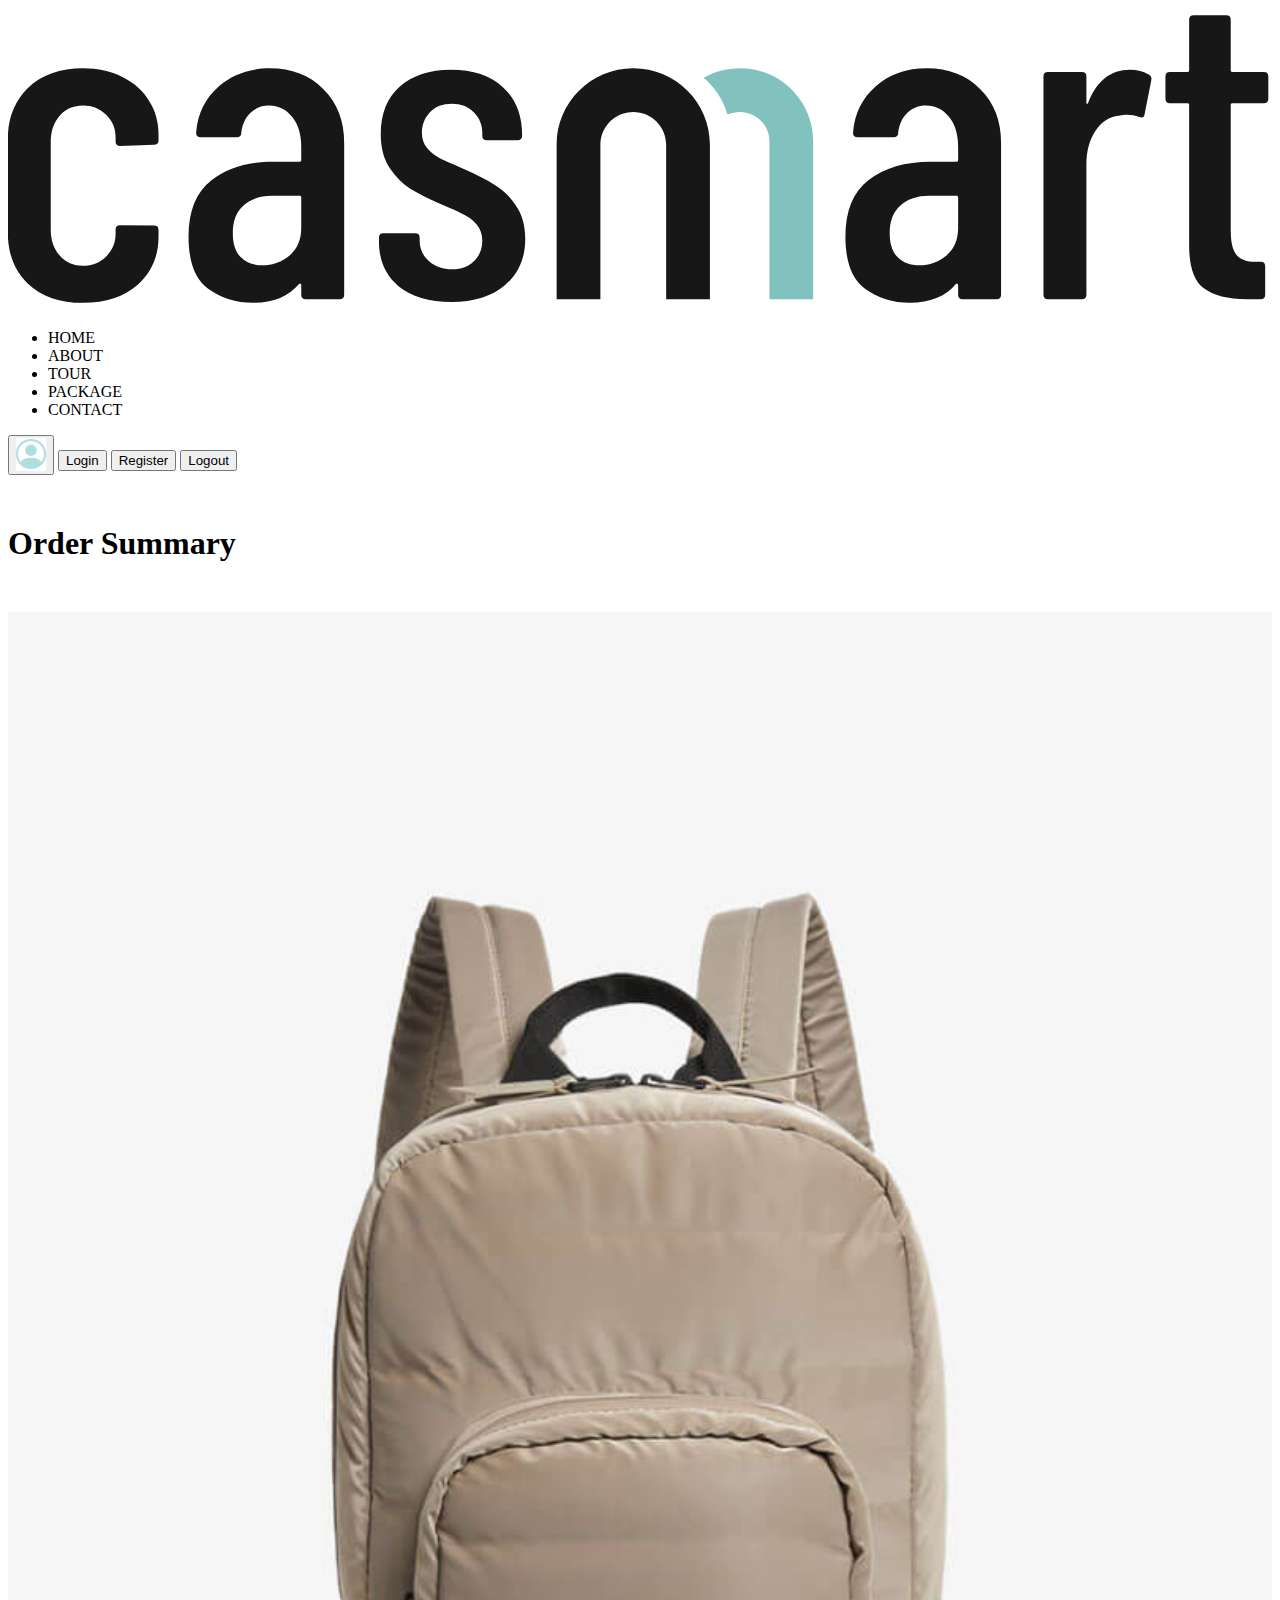
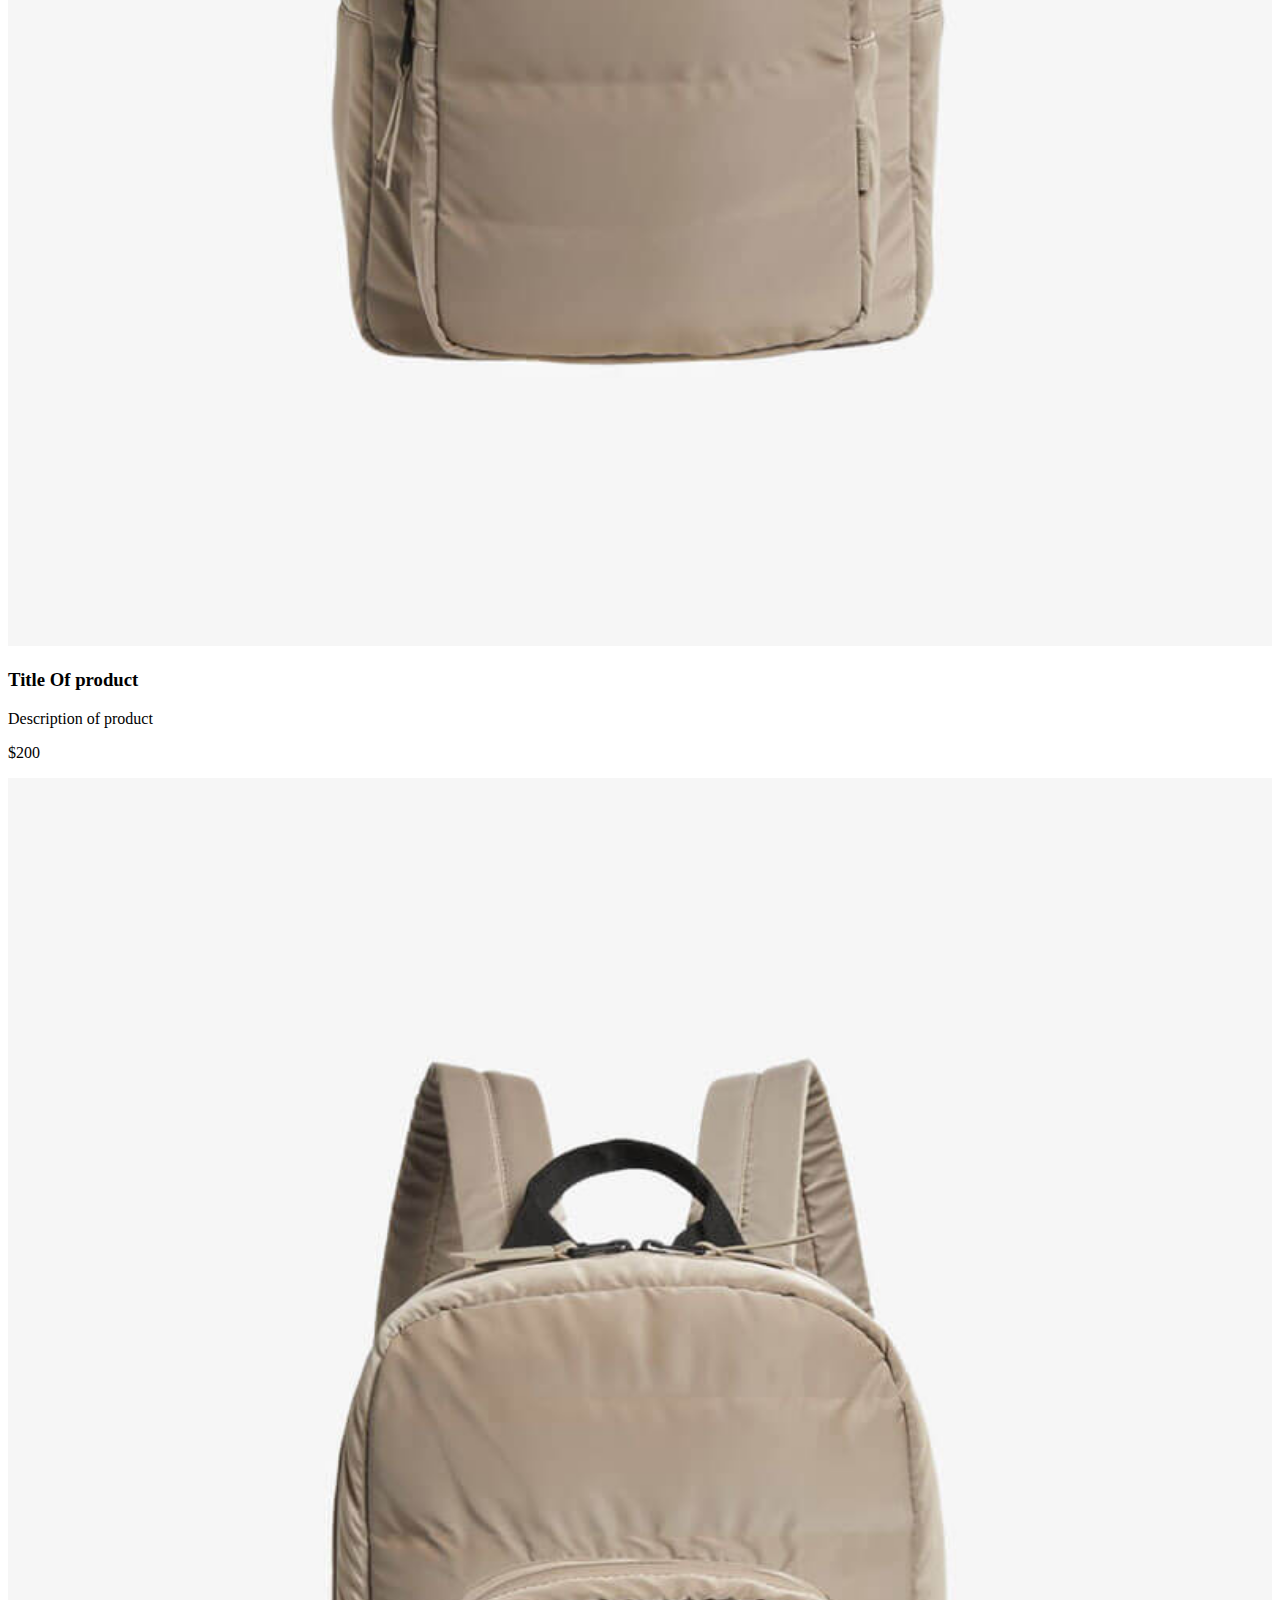
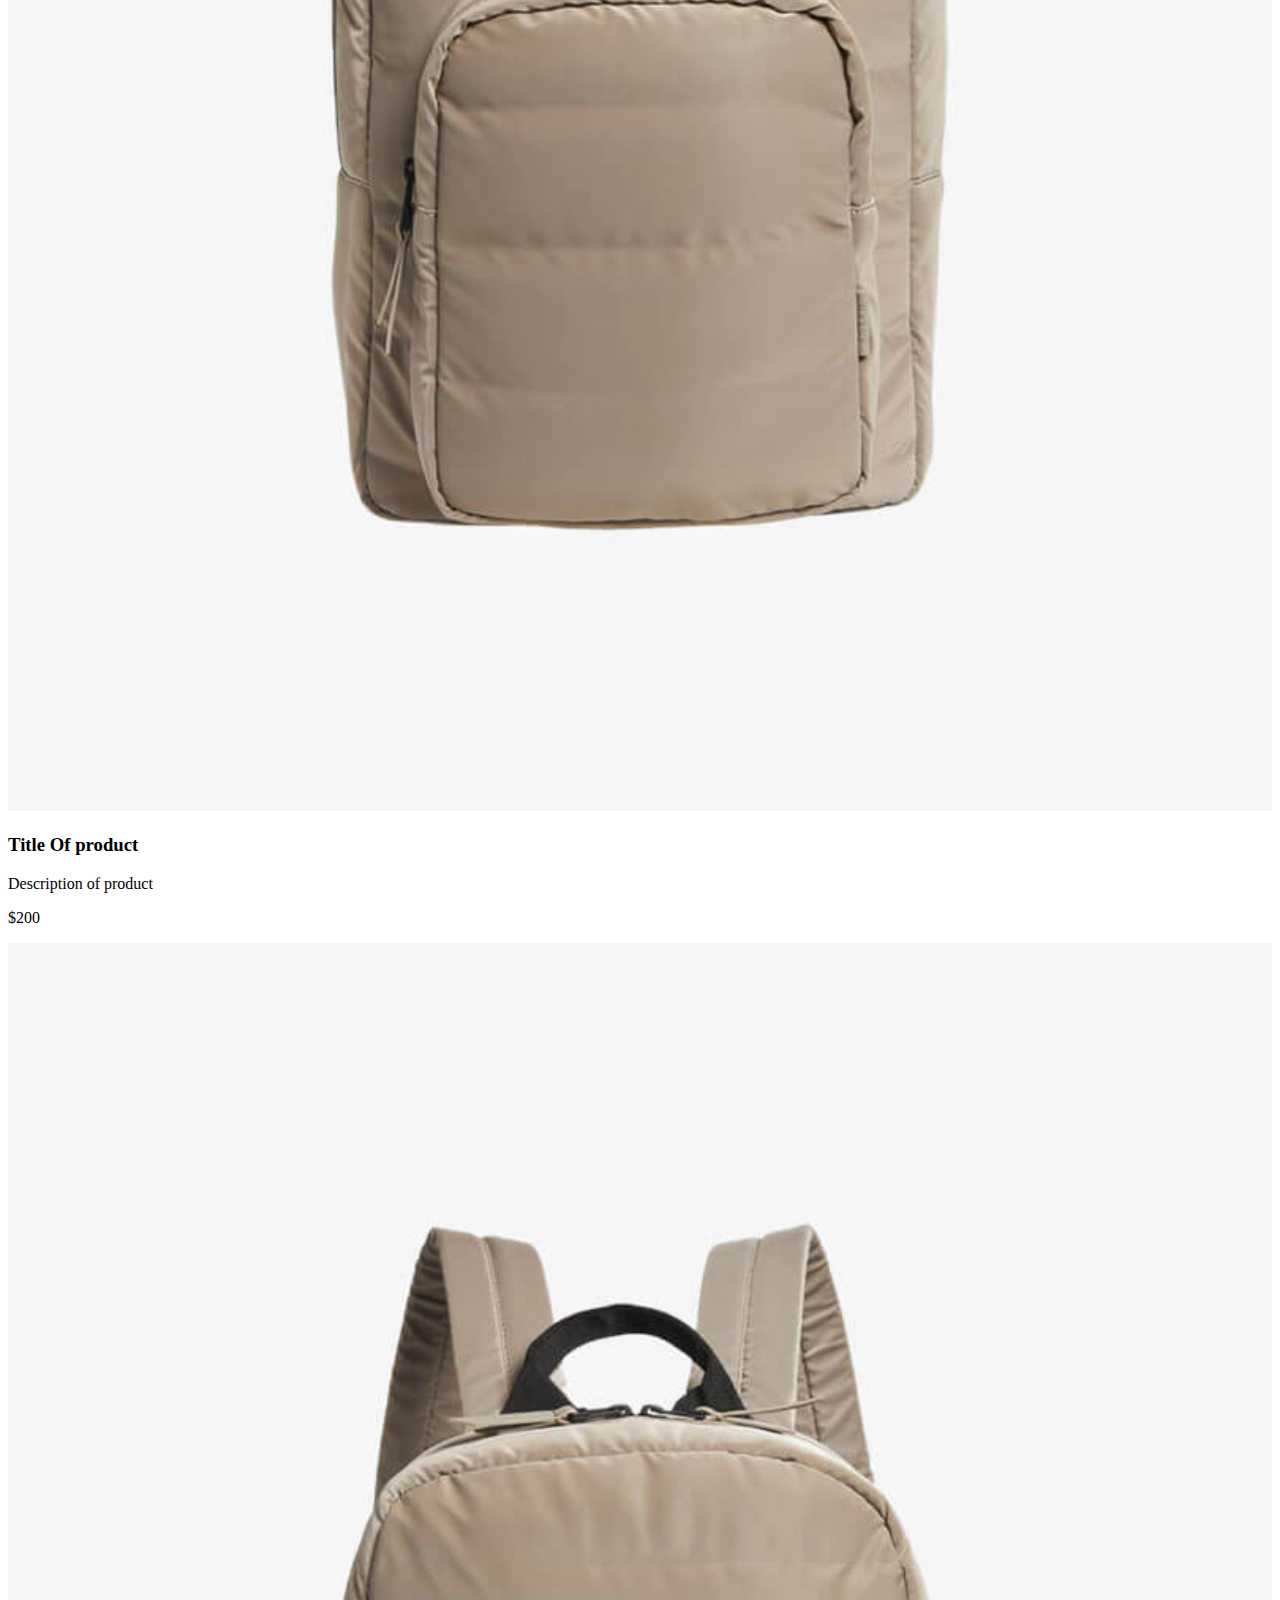
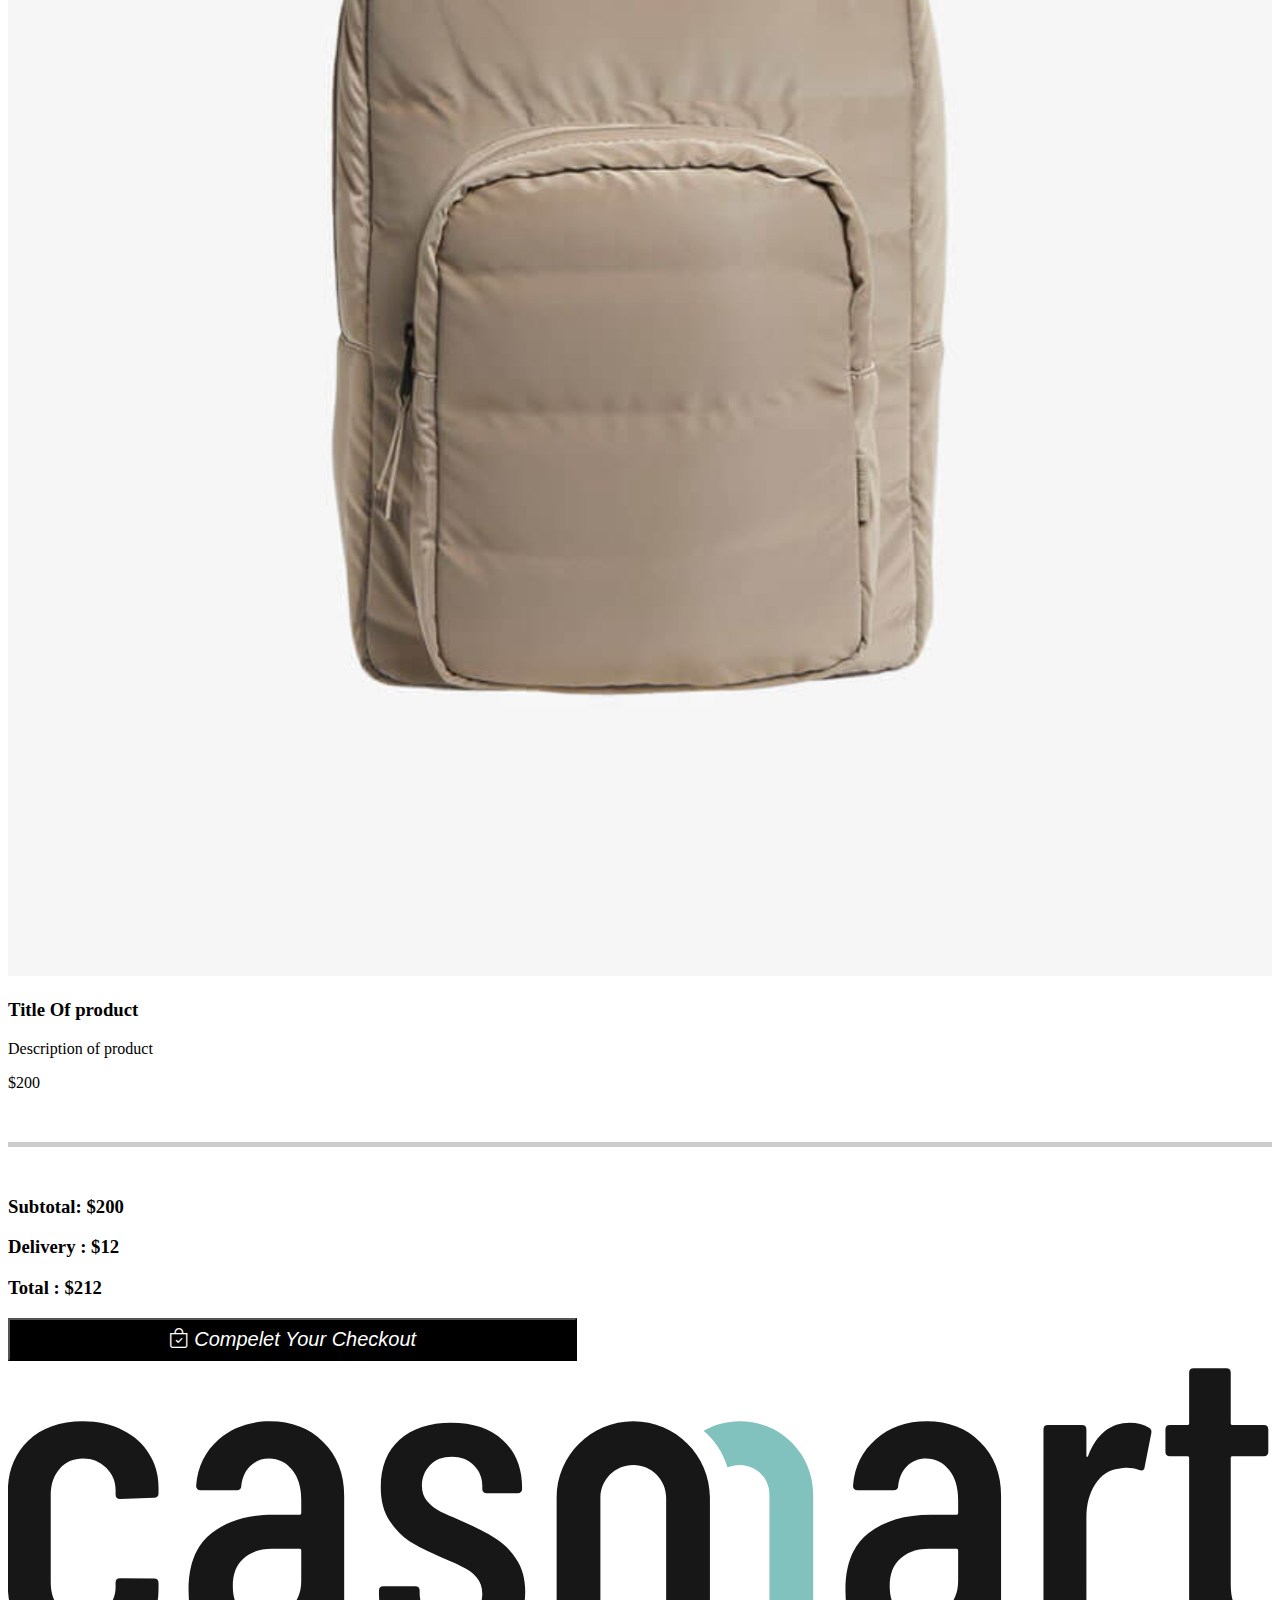
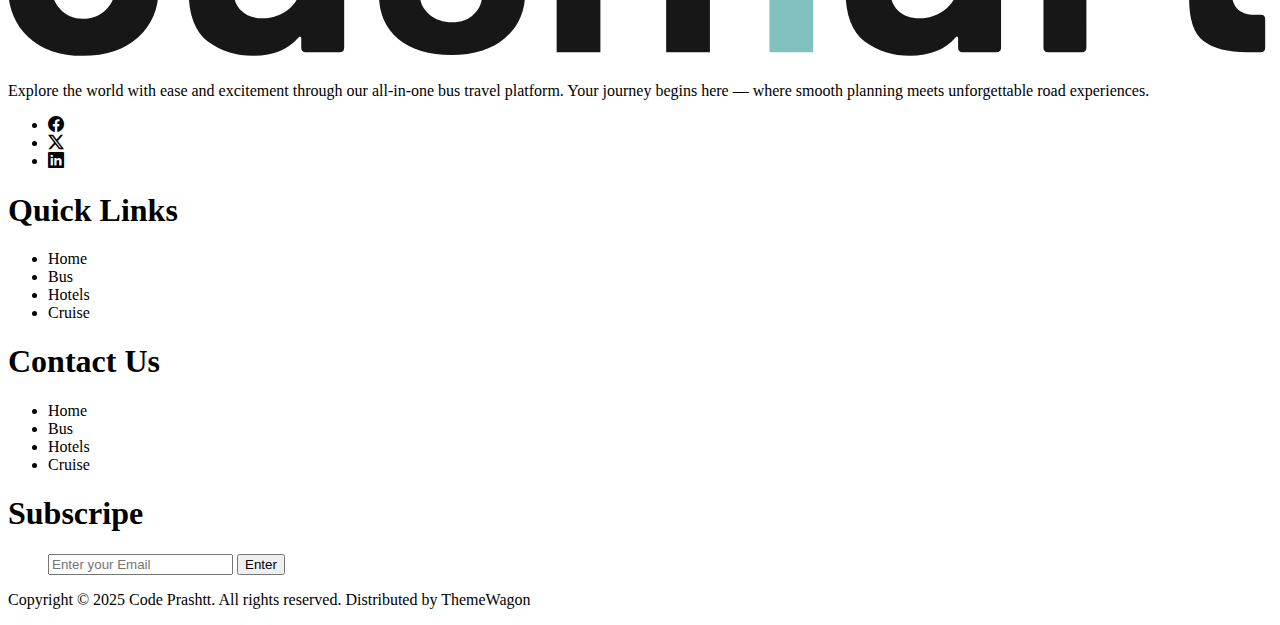
<file: Cart/index.html>
<!DOCTYPE html>
<html lang="en">
  <head>
    <meta charset="UTF-8" />
    <meta name="viewport" content="width=device-width, initial-scale=1.0" />
    <link
      href="https://cdn.jsdelivr.net/npm/bootstrap@5.3.7/dist/css/bootstrap.min.css"
      rel="stylesheet"
      integrity="sha384-LN+7fdVzj6u52u30Kp6M/trliBMCMKTyK833zpbD+pXdCLuTusPj697FH4R/5mcr"
      crossorigin="anonymous"
    />
    <link
      rel="stylesheet"
      href="https://cdn.jsdelivr.net/npm/bootstrap-icons@1.13.1/font/bootstrap-icons.min.css"
    />
    <link rel="stylesheet" href="style.css" />
    <title>Document</title>
  </head>
  <body>
    <!-- nav -->

    <header class="d-flex justify-content-between align-items-center bg-ahmed">
      <nav class="navbar container">
        <a href="" class="text-decoration-none text-black h3"
          ><img src="/images/logo.svg" alt=""
        /></a>
        <ul class="d-flex gap-5 align-items-center">
          <li class="list-group-item">HOME</li>
          <li class="list-group-item">ABOUT</li>
          <li class="list-group-item">TOUR</li>
          <li class="list-group-item">PACKAGE</li>
          <li class="list-group-item">CONTACT</li>
        </ul>
        <div class="d-flex gap-4">
          <button class="border-0 bg-transparent">
            <i class="avatar bi bi-person-circle"></i>
          </button>
          <button class="login btn btn-primary">Login</button>
          <button class="register btn btn-outline-primary">Register</button>
          <button class="logout btn btn-danger">Logout</button>
        </div>
      </nav>
    </header>

    <!-- hero section -->

    <!-- <section class="container hero">
      <div class="hero-bg"></div>
      <div class="hero-text">Discover <span class="more-span">more.</span></div>
    </section> -->

    <main class="container checkout">
      <h1>Order Summary</h1>
      <div class="row">
        <div class="col-1">
          <img src="/images/product-1.jpg" alt="" />
        </div>
        <div class="col-4">
          <h3>Title Of product</h3>
          <p>Description of product</p>
          <p class="text-end">$200</p>
        </div>
      </div>
      <div class="row">
        <div class="col-1">
          <img src="/images/product-1.jpg" alt="" />
        </div>
        <div class="col-4">
          <h3>Title Of product</h3>
          <p>Description of product</p>
          <p class="text-end">$200</p>
        </div>
      </div>
      <div class="row">
        <div class="col-1">
          <img src="/images/product-1.jpg" alt="" />
        </div>
        <div class="col-4">
          <h3>Title Of product</h3>
          <p>Description of product</p>
          <p class="text-end">$200</p>
        </div>
      </div>

      <div class="row">
        <div class="col-5">
          <h3 class="d-flex justify-content-between">
            Subtotal: <span>$200</span>
          </h3>
          <h3 class="d-flex justify-content-between">
            Delivery : <span>$12</span>
          </h3>
          <h3 class="d-flex justify-content-between">
            Total : <span>$212</span>
          </h3>
        </div>
      </div>

      <button class="product-cart">
        <i class="bi bi-bag-check"> Compelet Your Checkout</i>
      </button>
    </main>
    <!-- footer -->

    <footer class="mt-5">
      <div class="container m-auto row">
        <div class="col-3">
          <a><img src="/images/logo.svg" class="w-50" alt="" /></a>
          <p>
            Explore the world with ease and excitement through our all-in-one
            bus travel platform. Your journey begins here — where smooth
            planning meets unforgettable road experiences.
          </p>
          <ul class="d-flex justify-content-center gap-5">
            <li
              class="list-group-item bg-primary text-white px-2 py-1 fs-2 rounded"
            >
              <i class="bi bi-facebook"></i>
            </li>
            <li
              class="list-group-item bg-primary text-white px-2 py-1 fs-2 rounded"
            >
              <i class="bi bi-twitter-x"></i>
            </li>
            <li
              class="list-group-item bg-primary text-white px-2 py-1 fs-2 rounded"
            >
              <i class="bi bi-linkedin"></i>
            </li>
          </ul>
        </div>
        <div class="col-3">
          <h1>Quick Links</h1>
          <ul>
            <li class="list-group-item my-3">Home</li>
            <li class="list-group-item my-3">Bus</li>
            <li class="list-group-item my-3">Hotels</li>
            <li class="list-group-item my-3">Cruise</li>
          </ul>
        </div>
        <div class="col-3">
          <h1>Contact Us</h1>
          <ul>
            <li class="list-group-item my-3">Home</li>
            <li class="list-group-item my-3">Bus</li>
            <li class="list-group-item my-3">Hotels</li>
            <li class="list-group-item my-3">Cruise</li>
          </ul>
        </div>
        <div class="col-3">
          <h1>Subscripe</h1>

          <ul>
            <input
              type="text"
              placeholder="Enter your Email"
              class="w-100 form-control"
            />
            <button class="btn btn btn-primary my-4 w-100">Enter</button>
          </ul>
        </div>
      </div>
      <p class="text-center mt-5">
        Copyright © 2025 Code Prashtt. All rights reserved. Distributed by
        ThemeWagon
      </p>
    </footer>

    <script src="/index.js"></script>
  </body>
</html>
</file>
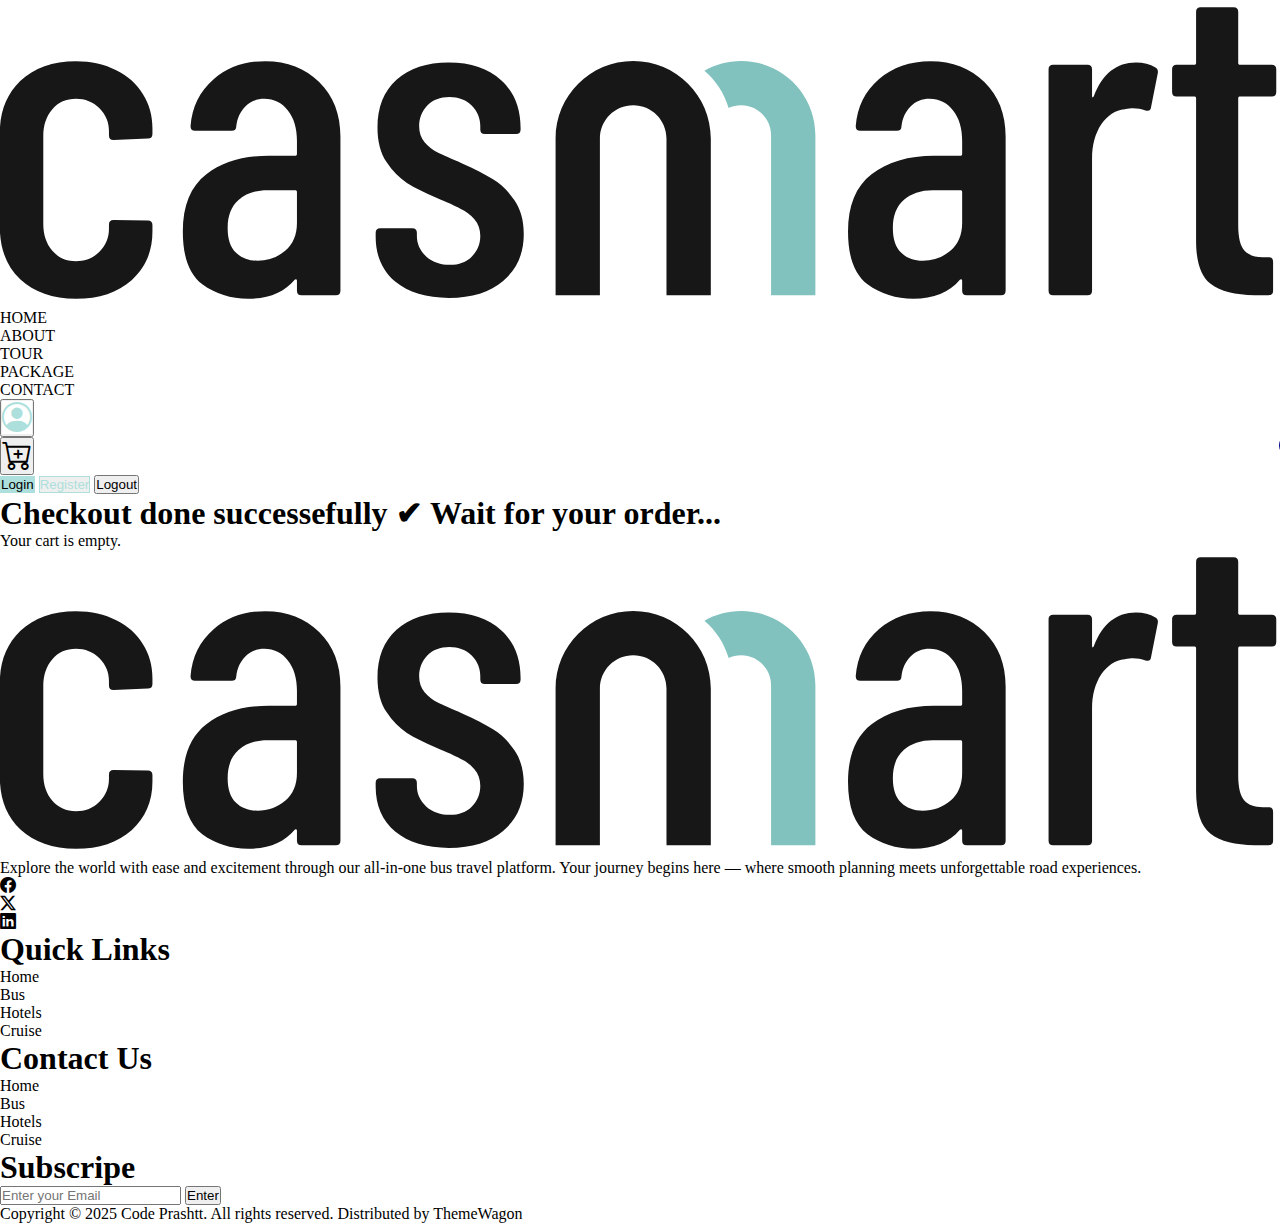
<file: checkout/index.html>
<!DOCTYPE html>
<html lang="en">
  <head>
    <meta charset="UTF-8" />
    <meta name="viewport" content="width=device-width, initial-scale=1.0" />
    <link
      href="https://cdn.jsdelivr.net/npm/bootstrap@5.3.7/dist/css/bootstrap.min.css"
      rel="stylesheet"
      integrity="sha384-LN+7fdVzj6u52u30Kp6M/trliBMCMKTyK833zpbD+pXdCLuTusPj697FH4R/5mcr"
      crossorigin="anonymous"
    />
    <link
      rel="stylesheet"
      href="https://cdn.jsdelivr.net/npm/bootstrap-icons@1.13.1/font/bootstrap-icons.min.css"
    />
    <link rel="stylesheet" href="style.css" />
    <title>Document</title>
  </head>
  <body>
    <!-- nav -->

    <header id="navbar"></header>

    <!-- hero section -->

    <main class="checkout-container container m-auto">
      <h1>Checkout done successefully ✔ Wait for your order...</h1>
      <div id="printContainer" class="container mt-5"></div>
    </main>

    <footer id="footer"></footer>

    <script src="./index.js" type="module"></script>
  </body>
</html>
</file>
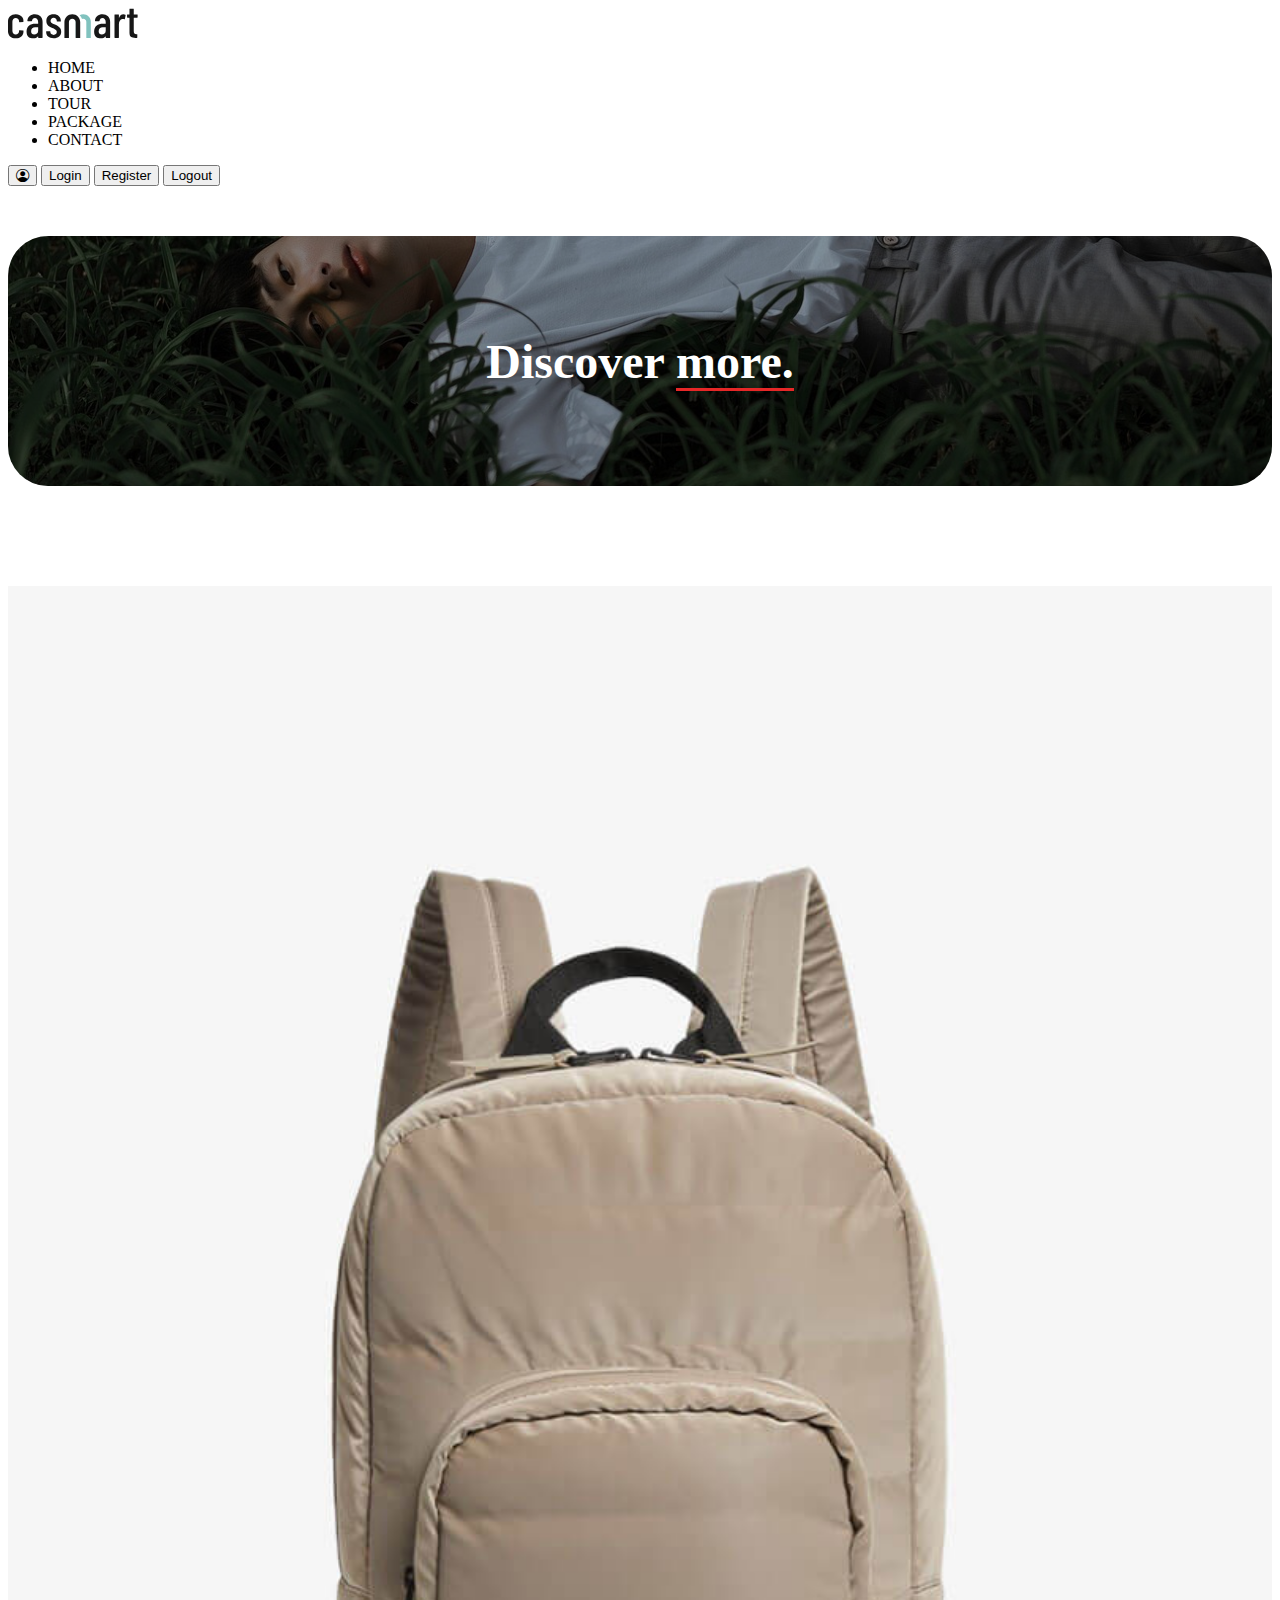
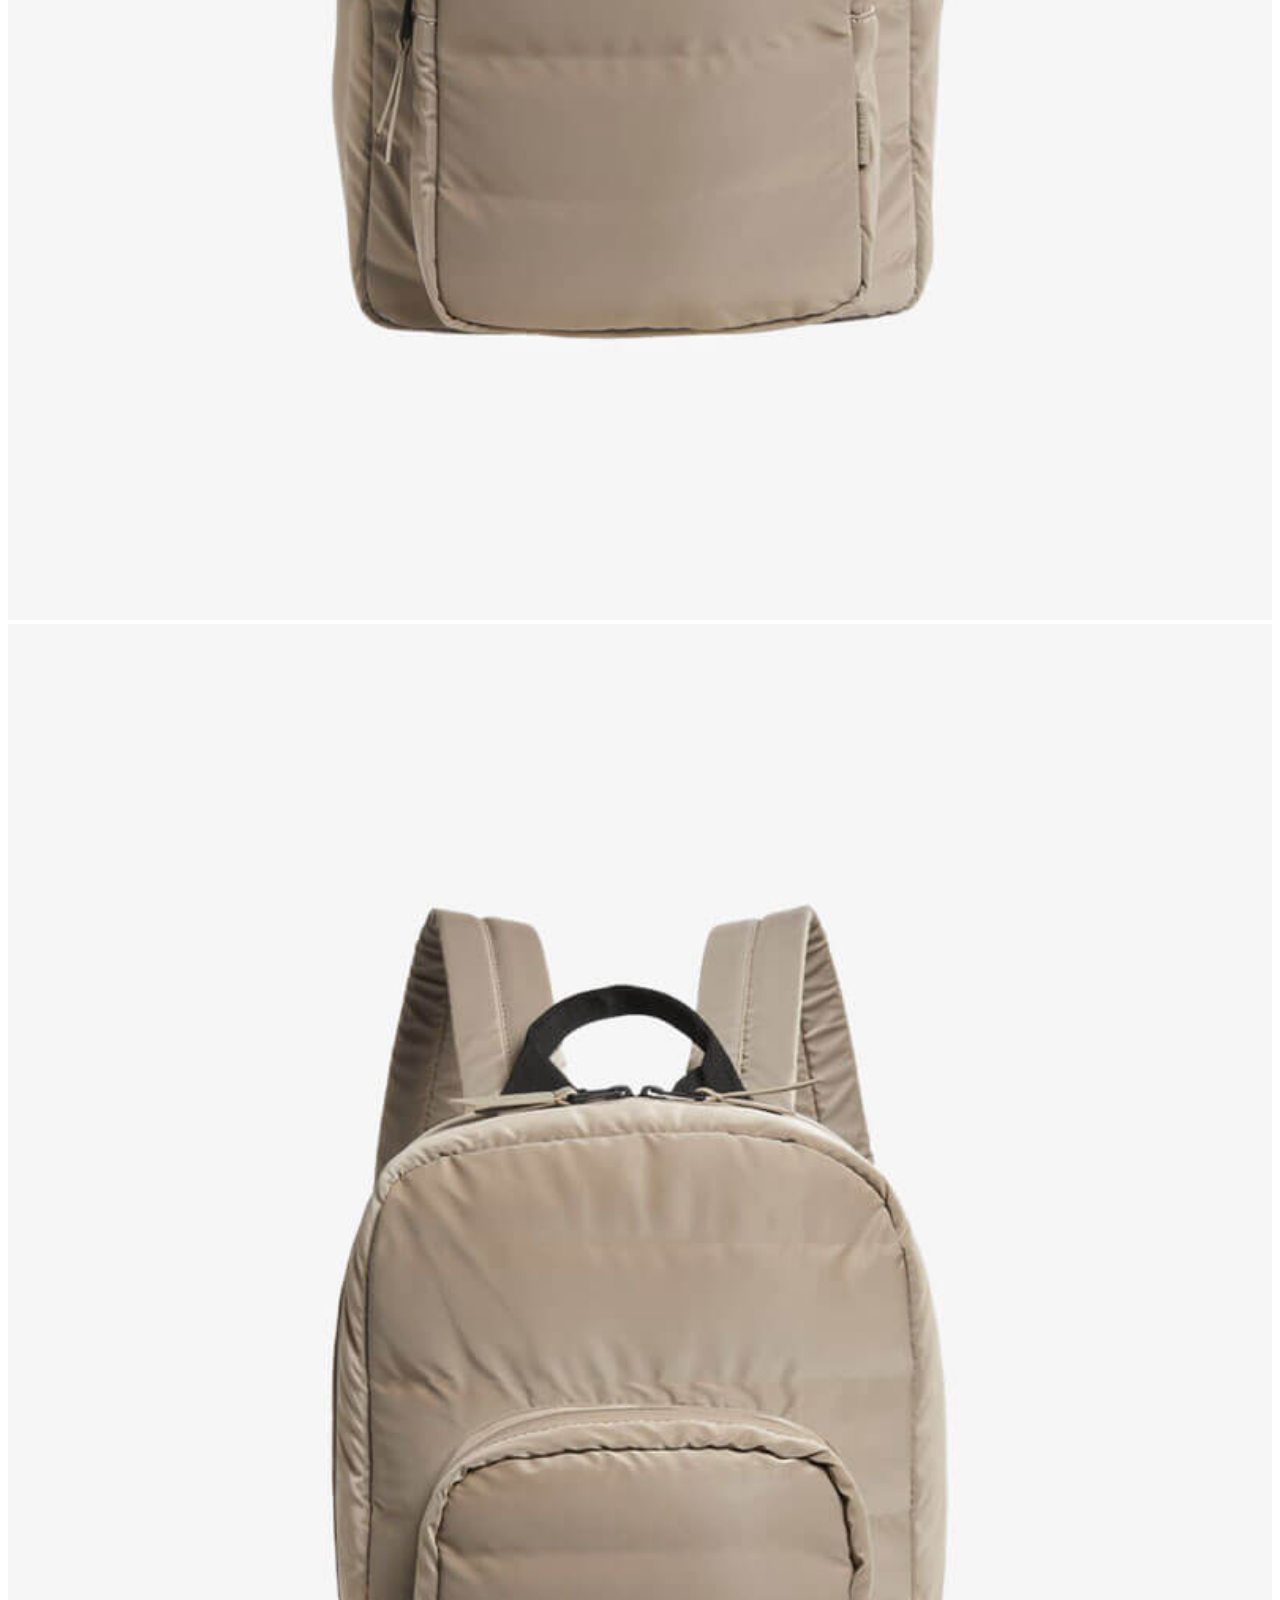
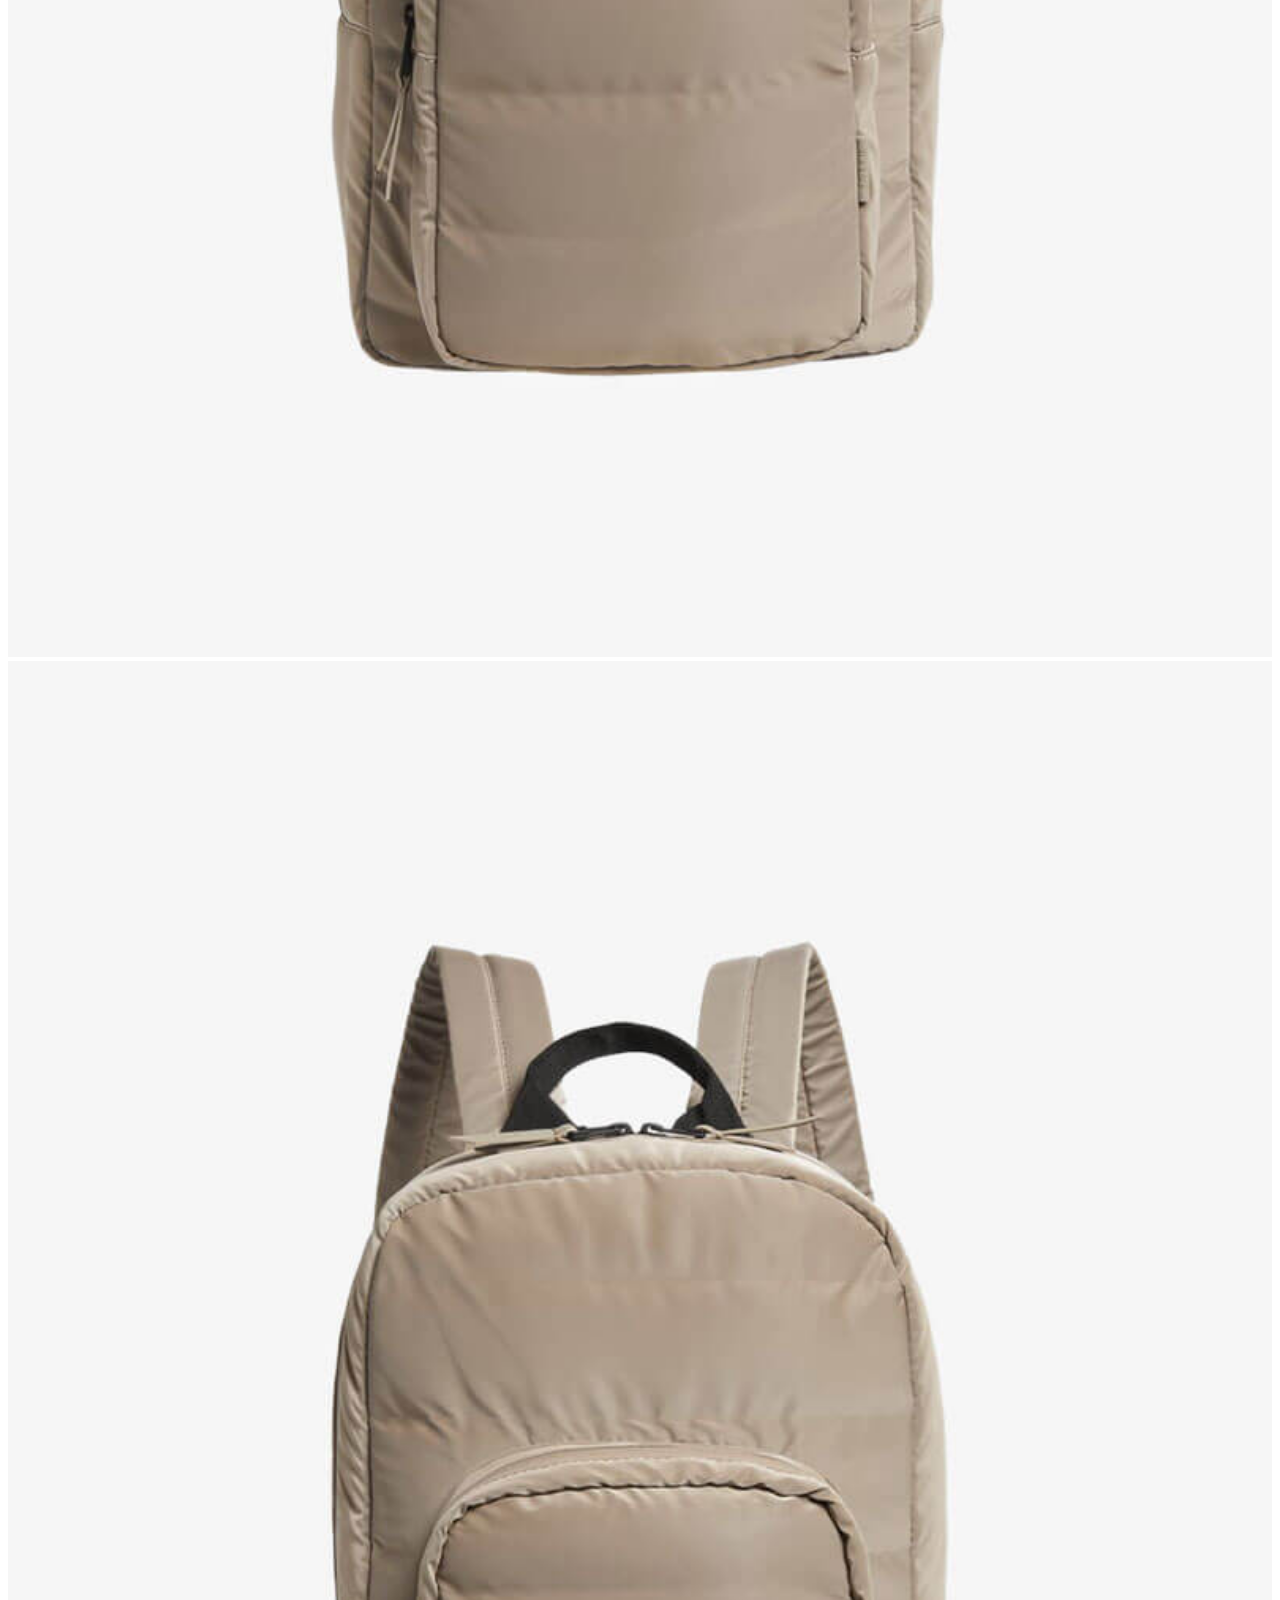
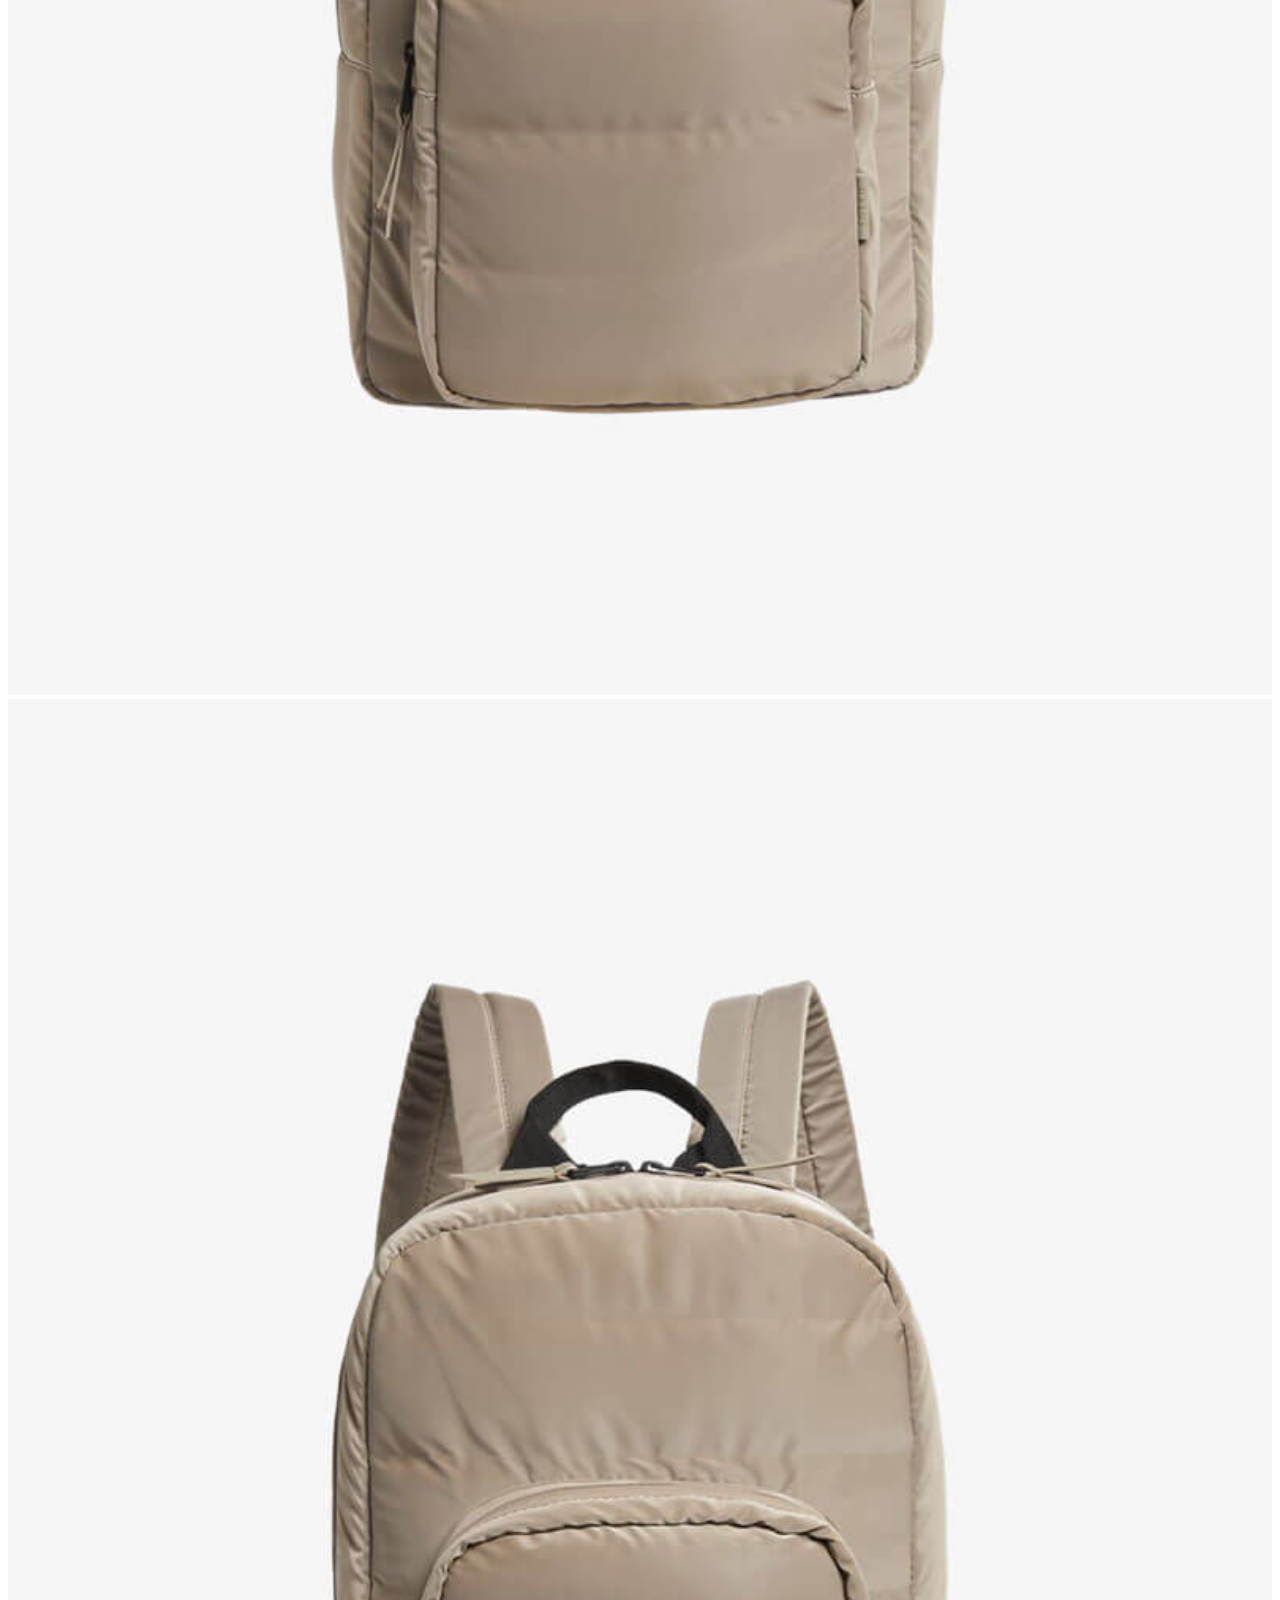
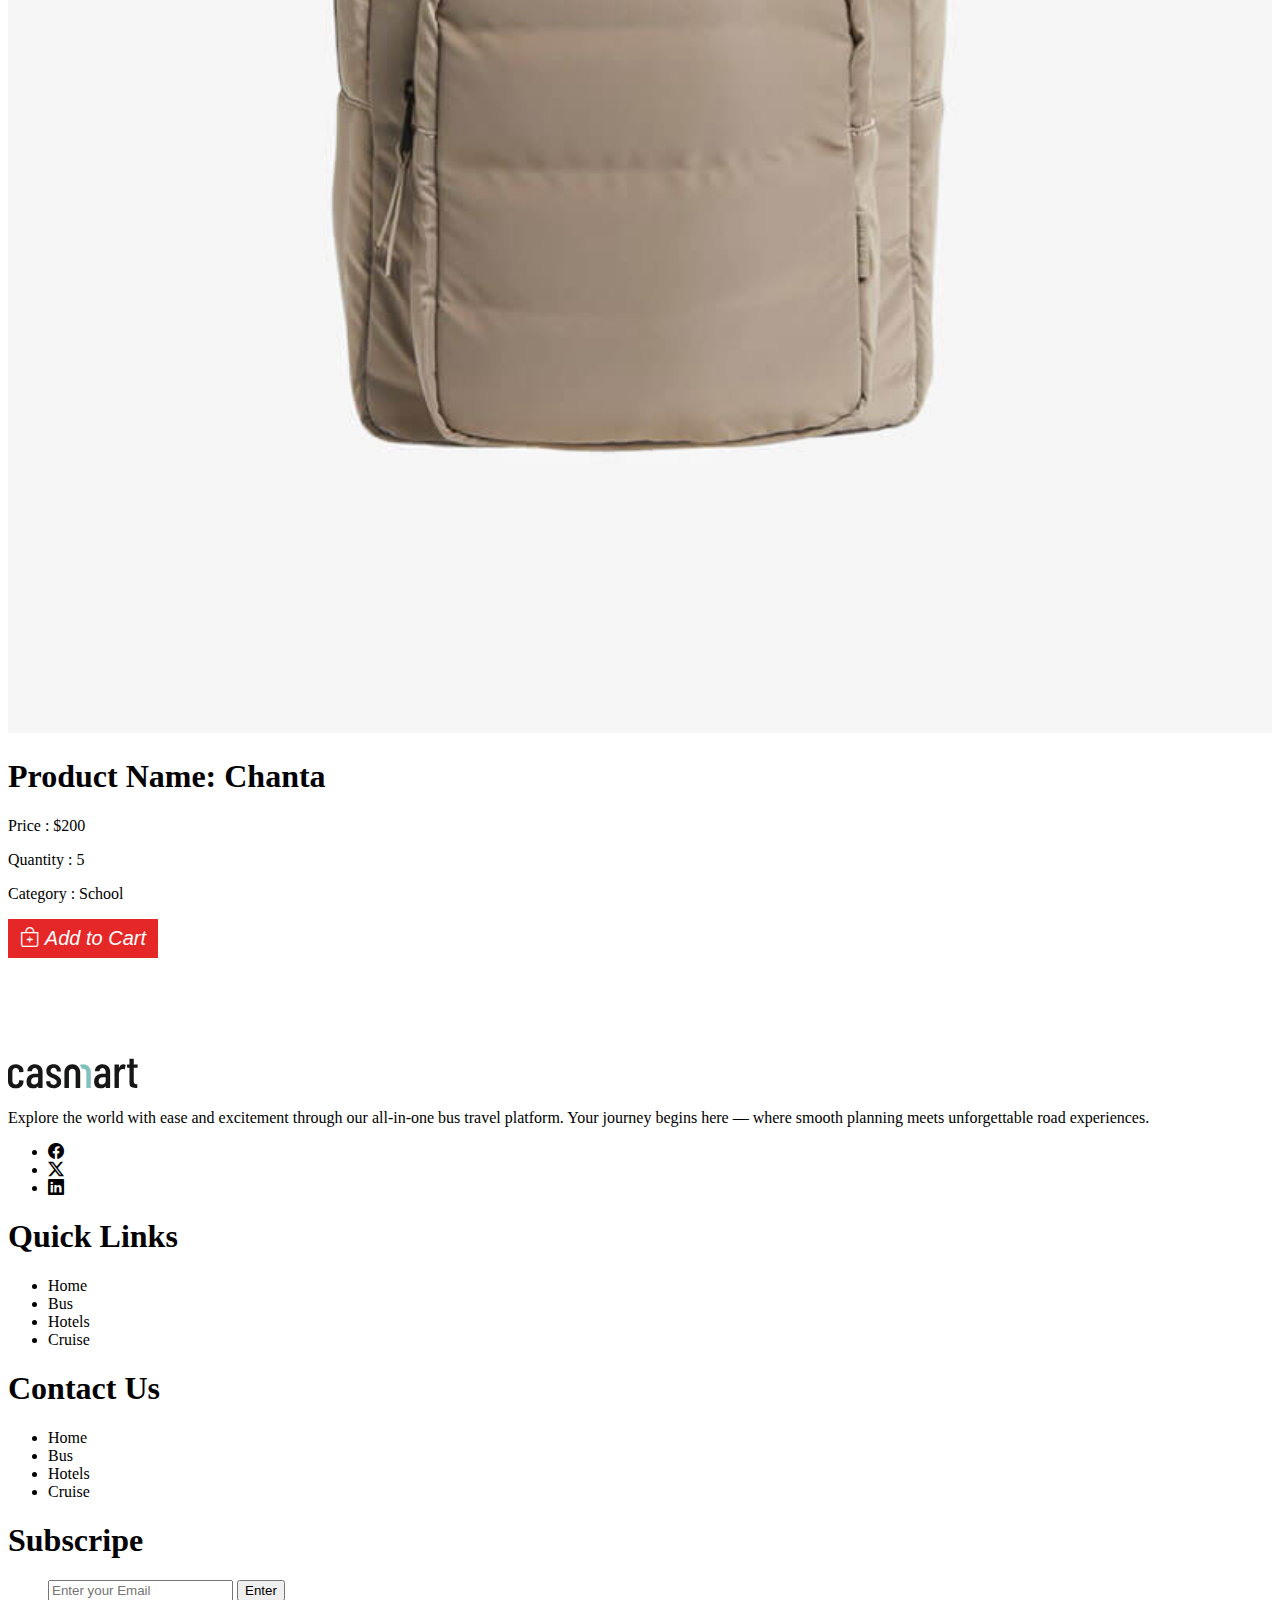
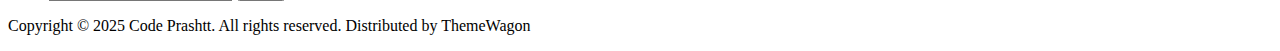
<file: Product/index.html>
<!DOCTYPE html>
<html lang="en">
  <head>
    <meta charset="UTF-8" />
    <meta name="viewport" content="width=device-width, initial-scale=1.0" />
    <link
      href="https://cdn.jsdelivr.net/npm/bootstrap@5.3.7/dist/css/bootstrap.min.css"
      rel="stylesheet"
      integrity="sha384-LN+7fdVzj6u52u30Kp6M/trliBMCMKTyK833zpbD+pXdCLuTusPj697FH4R/5mcr"
      crossorigin="anonymous"
    />
    <link
      rel="stylesheet"
      href="https://cdn.jsdelivr.net/npm/bootstrap-icons@1.13.1/font/bootstrap-icons.min.css"
    />
    <link rel="stylesheet" href="style.css" />
    <title>Document</title>
  </head>
  <body>
    <!-- nav -->

    <header class="d-flex justify-content-between align-items-center bg-ahmed">
      <nav class="navbar container">
        <a href="" class="text-decoration-none text-black h3"
          ><img src="/images/logo.svg" alt=""
        /></a>
        <ul class="d-flex gap-5 align-items-center">
          <li class="list-group-item">HOME</li>
          <li class="list-group-item">ABOUT</li>
          <li class="list-group-item">TOUR</li>
          <li class="list-group-item">PACKAGE</li>
          <li class="list-group-item">CONTACT</li>
        </ul>
        <div class="d-flex gap-4">
          <button class="border-0 bg-transparent">
            <i class="avatar bi bi-person-circle"></i>
          </button>
          <button class="login btn btn-primary">Login</button>
          <button class="register btn btn-outline-primary">Register</button>
          <button class="logout btn btn-danger">Logout</button>
        </div>
      </nav>
    </header>

    <!-- hero section -->

    <section class="container hero">
      <div class="hero-bg"></div>
      <div class="hero-text">Discover <span class="more-span">more.</span></div>
    </section>

    <!-- product section -->

    <main class="container product">
      <div class="row">
        <div class="col-5">
          <div class="imgs-conatiner row">
            <div class="col-9"><img src="/images/product-1.jpg" alt="" /></div>
            <div class="col-3 d-flex flex-column justify-content-between">
              <img src="/images/product-1.jpg" alt="" />
              <img src="/images/product-1.jpg" alt="" />
              <img src="/images/product-1.jpg" alt="" />
            </div>
          </div>
        </div>
        <div class="col-7 d-flex flex-column justify-content-around gap-4">
          <div>
            <h1>Product Name: Chanta</h1>
            <p>Price : $200</p>
            <p>Quantity : 5</p>
            <p>Category : School</p>
          </div>
          <button class="product-cart">
            <i class="bi bi-bag-plus"> Add to Cart</i>
          </button>
        </div>
      </div>
    </main>

    <!-- footer -->

    <footer class="mt-5">
      <div class="container m-auto row">
        <div class="col-3">
          <a><img src="/images/logo.svg" class="w-50" alt="" /></a>
          <p>
            Explore the world with ease and excitement through our all-in-one
            bus travel platform. Your journey begins here — where smooth
            planning meets unforgettable road experiences.
          </p>
          <ul class="d-flex justify-content-center gap-5">
            <li
              class="list-group-item bg-primary text-white px-2 py-1 fs-2 rounded"
            >
              <i class="bi bi-facebook"></i>
            </li>
            <li
              class="list-group-item bg-primary text-white px-2 py-1 fs-2 rounded"
            >
              <i class="bi bi-twitter-x"></i>
            </li>
            <li
              class="list-group-item bg-primary text-white px-2 py-1 fs-2 rounded"
            >
              <i class="bi bi-linkedin"></i>
            </li>
          </ul>
        </div>
        <div class="col-3">
          <h1>Quick Links</h1>
          <ul>
            <li class="list-group-item my-3">Home</li>
            <li class="list-group-item my-3">Bus</li>
            <li class="list-group-item my-3">Hotels</li>
            <li class="list-group-item my-3">Cruise</li>
          </ul>
        </div>
        <div class="col-3">
          <h1>Contact Us</h1>
          <ul>
            <li class="list-group-item my-3">Home</li>
            <li class="list-group-item my-3">Bus</li>
            <li class="list-group-item my-3">Hotels</li>
            <li class="list-group-item my-3">Cruise</li>
          </ul>
        </div>
        <div class="col-3">
          <h1>Subscripe</h1>

          <ul>
            <input
              type="text"
              placeholder="Enter your Email"
              class="w-100 form-control"
            />
            <button class="btn btn btn-primary my-4 w-100">Enter</button>
          </ul>
        </div>
      </div>
      <p class="text-center mt-5">
        Copyright © 2025 Code Prashtt. All rights reserved. Distributed by
        ThemeWagon
      </p>
    </footer>

    <script src="/index.js"></script>
  </body>
</html>
</file>
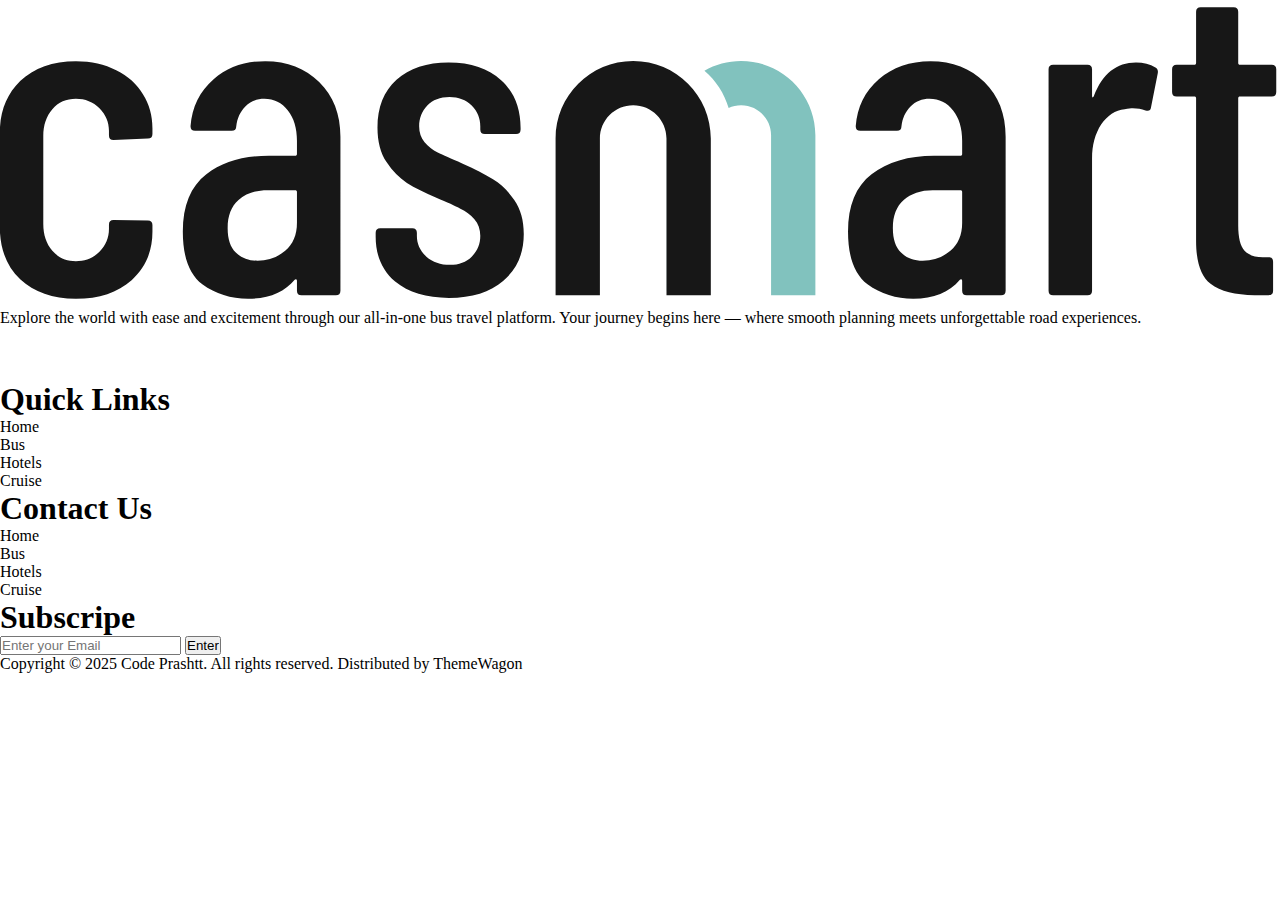
<file: components/footer.html>
<!DOCTYPE html>
<html lang="en">
  <head>
    <meta charset="UTF-8" />
    <meta name="viewport" content="width=device-width, initial-scale=1.0" />
    <link rel="stylesheet" href="../style.css" />
    <title>Document</title>
  </head>
  <body>
    <footer class="mt-5">
      <div class="container m-auto row">
        <div class="col-3">
          <a><img src="../images/logo.svg" class="w-50" alt="" /></a>
          <p>
            Explore the world with ease and excitement through our all-in-one
            bus travel platform. Your journey begins here — where smooth
            planning meets unforgettable road experiences.
          </p>
          <ul class="d-flex justify-content-center gap-5">
            <li
              class="list-group-item bg-primary text-white px-2 py-1 fs-2 rounded"
            >
              <i class="bi bi-facebook"></i>
            </li>
            <li
              class="list-group-item bg-primary text-white px-2 py-1 fs-2 rounded"
            >
              <i class="bi bi-twitter-x"></i>
            </li>
            <li
              class="list-group-item bg-primary text-white px-2 py-1 fs-2 rounded"
            >
              <i class="bi bi-linkedin"></i>
            </li>
          </ul>
        </div>
        <div class="col-3">
          <h1>Quick Links</h1>
          <ul>
            <li class="list-group-item my-3">Home</li>
            <li class="list-group-item my-3">Bus</li>
            <li class="list-group-item my-3">Hotels</li>
            <li class="list-group-item my-3">Cruise</li>
          </ul>
        </div>
        <div class="col-3">
          <h1>Contact Us</h1>
          <ul>
            <li class="list-group-item my-3">Home</li>
            <li class="list-group-item my-3">Bus</li>
            <li class="list-group-item my-3">Hotels</li>
            <li class="list-group-item my-3">Cruise</li>
          </ul>
        </div>
        <div class="col-3">
          <h1>Subscripe</h1>

          <ul>
            <input
              type="text"
              placeholder="Enter your Email"
              class="w-100 form-control"
            />
            <button class="btn btn btn-primary my-4 w-100">Enter</button>
          </ul>
        </div>
      </div>
      <p class="text-center mt-5">
        Copyright © 2025 Code Prashtt. All rights reserved. Distributed by
        ThemeWagon
      </p>
    </footer>
  </body>
</html>
</file>
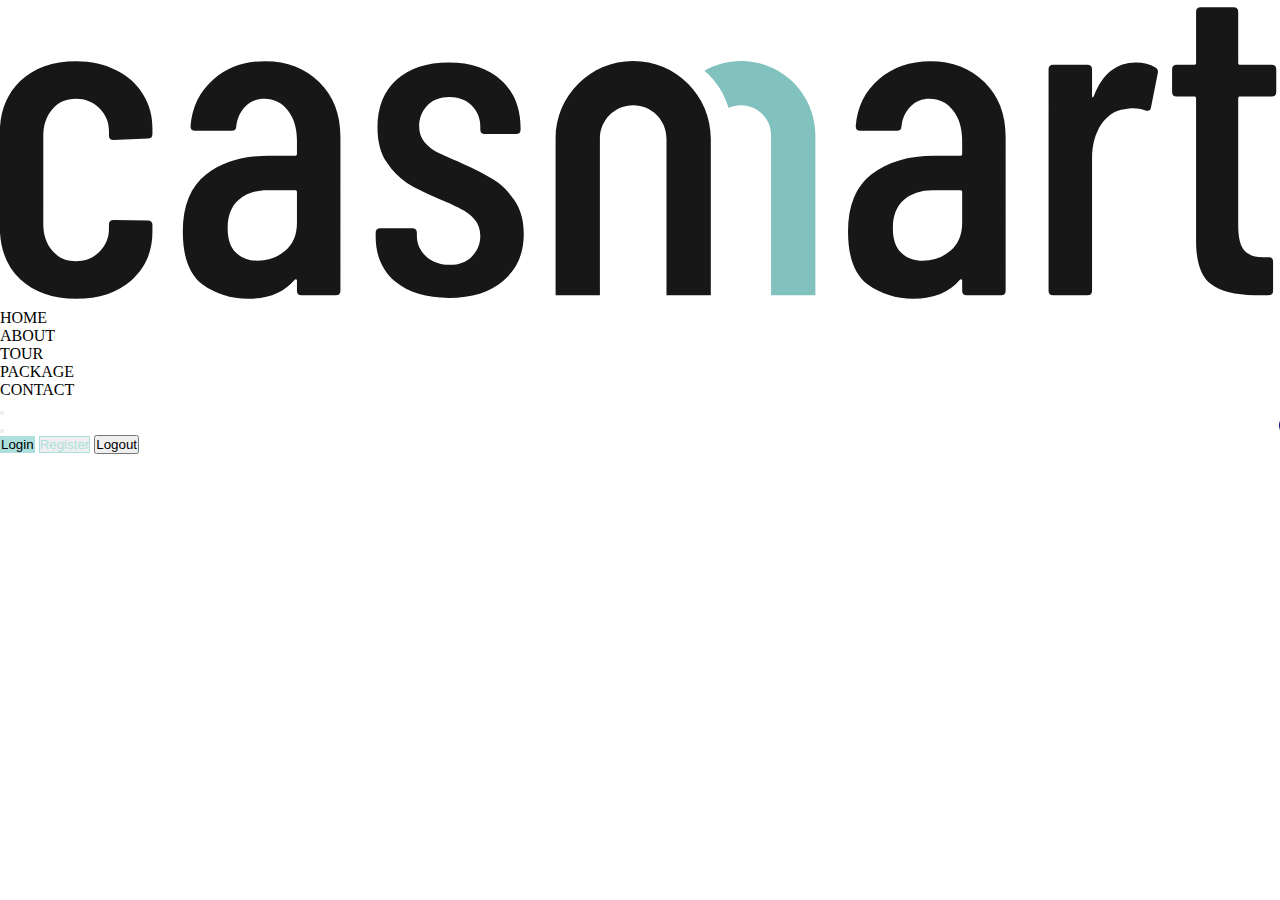
<file: components/navbar.html>
<!DOCTYPE html>
<html lang="en">
  <head>
    <meta charset="UTF-8" />
    <meta name="viewport" content="width=device-width, initial-scale=1.0" />
    <link rel="stylesheet" href="../style.css" />
    <script src="../index.js"></script>
    <title>Document</title>
  </head>
  <body>
    <header class="d-flex justify-content-between align-items-center">
      <nav class="navbar container">
        <a href="#" class="text-decoration-none text-black h3" id="logo"
          ><img src="../images/logo.svg" alt=""
        /></a>
        <ul class="d-flex gap-5 align-items-center">
          <li class="list-group-item">HOME</li>
          <li class="list-group-item">ABOUT</li>
          <li class="list-group-item">TOUR</li>
          <li class="list-group-item">PACKAGE</li>
          <li class="list-group-item">CONTACT</li>
        </ul>
        <div class="d-flex gap-4">
          <button class="border-0 bg-transparent">
            <i class="avatar bi bi-person-circle"></i>
          </button>
          <div class="cart-container">
            <p class="cart-count">0</p>
            <button class="border-0 bg-transparent cart-icon">
              <i class="bi bi-cart-plus"></i>
            </button>
          </div>
          <button class="login btn btn-primary login">Login</button>
          <button class="register btn btn-outline-primary register">
            Register
          </button>
          <button class="logout btn btn-danger logout">Logout</button>
        </div>
      </nav>
    </header>
    <script src="../index.js" type="module"></script>
  </body>
</html>
</file>
<file: Cart/style.css>
img {
  width: 100%;
  height: auto;
}
.checkout h1 {
  margin: 50px 0;
}

.product-cart {
  font-size: 20px;
  color: #ffffff;
  background-color: #000;
  transition: 0.5s;
  padding: 8px 12px;
  width: 45%;
}
.product-cart:hover {
  color: #000000;
  background-color: #ffffff;
  border: 1px solid #000;
}
.card-button {
  position: absolute;
  bottom: -100px;
  opacity: 0;
  transition: 0.5s;
  background-color: #fff;
  padding: 3px 0px 3px;
  border-radius: 10px 0 0 10px;
}
.cart-container {
  position: relative;
}
.cart-container p {
  position: absolute;
  background-color: darkblue;
  padding: 2px 5px;
  border-radius: 50%;
  color: #fff;
  right: -15px;
  top: -1px;
  font-size: 12px;
}
.cart-container i {
  font-size: 30px;
}
.avatar {
  background-color: #ffffff;
  font-size: 30px;
  color: #addfdc;
}
/* ================= */
.cart-button button {
  height: 30px;
  border: 0;
  background-color: #addfdc;
}
.col-5 {
  margin-top: 50px;
  border-top: 5px solid #ccc;
  padding-top: 30px;
}
h6 {
  color: #76a9a5;
  text-shadow: 0px 1px 1px #000000;
}
</file>
<file: checkout/style.css>
:root {
  --primary-color: #e62727;
  --secondary-color: #1e93ab;
}
.print-btn {
  background-color: var(--primary-color);
  color: #fff;
  border: var(--primary-color);
  padding: 12px 30px;
  border-radius: 15px;
}
</file>
<file: Product/style.css>
:root {
  --primary-color: #e62727;
  --secondary-color: #1e93ab;
}
.hero {
  position: relative;
  width: 100%;
  height: 250px !important;
  background: url(../images/111.jpg) center/cover no-repeat !important;
  display: flex;
  justify-content: center;
  align-items: center;
  margin-top: 50px;
  margin-bottom: 100px;
  border-radius: 40px;
}
.hero-bg {
  position: absolute;
  top: 0;
  left: 0;
  width: 100%;
  height: 250px !important;
  background: rgba(0, 0, 0, 0.3);
  z-index: 1;
  border-radius: 40px;
}
.hero-text {
  z-index: 2;
  color: white;
  font-size: 3rem;
  font-weight: bold;
}
.more-span {
  border-bottom: 3px solid var(--primary-color);
}
.imgs-conatiner img {
  width: 100%;
  height: auto;
}

.product-cart {
  font-size: 20px;
  color: #ffffff;
  background-color: var(--primary-color);
  transition: 0.5s;
  padding: 8px 12px;
  border: var(--primary-color);
}
.product-cart:hover {
  color: #000000;
  background-color: #ffffff;
  border: 1px solid #000;
}

.product {
  margin-bottom: 100px;
}
#product-details {
  margin-top: 100px;
  margin-bottom: 100px;
}
#product-details h1 {
  margin-bottom: 30px;
}

#product-details span {
  font-weight: 800;
}
</file>
<file: style.css>
* {
  margin: 0;
  padding: 0;
  box-sizing: border-box;
}
img {
  width: 100%;
  height: auto;
}
.login {
  background-color: #addfdc;
  border: 1px solid #addfdc;
}
.login:hover {
  background-color: #b2d7d5;
  border: 1px solid #addfdc;
}
.register {
  color: #addfdc;
  border: 1px solid #addfdc;
}
.register:hover {
  background-color: #addfdc;
  border: 1px solid #addfdc;
}

.cart-container {
  position: relative;
}
.cart-container p {
  position: absolute;
  background-color: darkblue;
  padding: 2px 5px;
  border-radius: 50%;
  color: #fff;
  right: -15px;
  top: -1px;
  font-size: 12px;
}
.cart-container i {
  font-size: 30px;
}
.avatar {
  background-color: #ffffff;
  font-size: 30px;
  color: #addfdc;
}
.hero-img {
  height: 80vh;
  background-size: cover;
  background-position: center;
  position: relative;
  transition: background-image 0.2s linear;
}

.prev,
.next {
  border: 0;
  color: rgb(255, 255, 255);
  font-size: 50px;
  background-color: rgba(0, 0, 0, 0.2);
}
.hero-text {
  position: absolute;
  color: #ffffff;
  text-shadow: 2px 2px 5px black;
}
.hero-title {
  font-size: 3.5rem;
}
/* ===============================product============================= */

.product-container {
  margin-top: 100px !important;
  max-width: 1400px;

  aside {
    position: sticky;
    box-shadow: 0 2px 5px rgba(0, 0, 0, 0.5);
    height: 80vh;
    padding: 50px;
    top: 50px;
  }
}

.img-btns {
  overflow: hidden;
}

.card-button {
  position: absolute;
  bottom: -100px;
  opacity: 0;
  transition: 0.5s;
  background-color: #fff;
  padding: 3px 0px 3px;
  border-radius: 10px 0 0 10px;
}

.eye {
  padding: 5px 10px;
  font-size: 20px;
  border: 2px solid #fff;
  transition: 0.5s;
}

.eye:hover {
  border-top: 2px solid #000;
  border-bottom: 2px solid #000;
  border-left: 2px solid #000;
  border-radius: 10px 0 0 10px;
}

.bi-bag-plus {
  font-size: 20px;
  color: #ffffff;
  background-color: #000;
  transition: 0.5s;
  padding: 8px 12px;
}

.bi-bag-plus:hover {
  color: #000000;
  background-color: #ffffff;
  border: 1px solid #000;
}

.img-btns:hover .card-button {
  bottom: 10px;
  opacity: 1;
}

.card {
  /* box-shadow: 1px 1px 5px 1px rgb(0, 0, 0); */
  border: 0;
}
.product-cards {
  margin-left: 30px;
  box-shadow: 0 2px 5px rgba(0, 0, 0, 0.5);
  padding: 30px;
}
</file>
